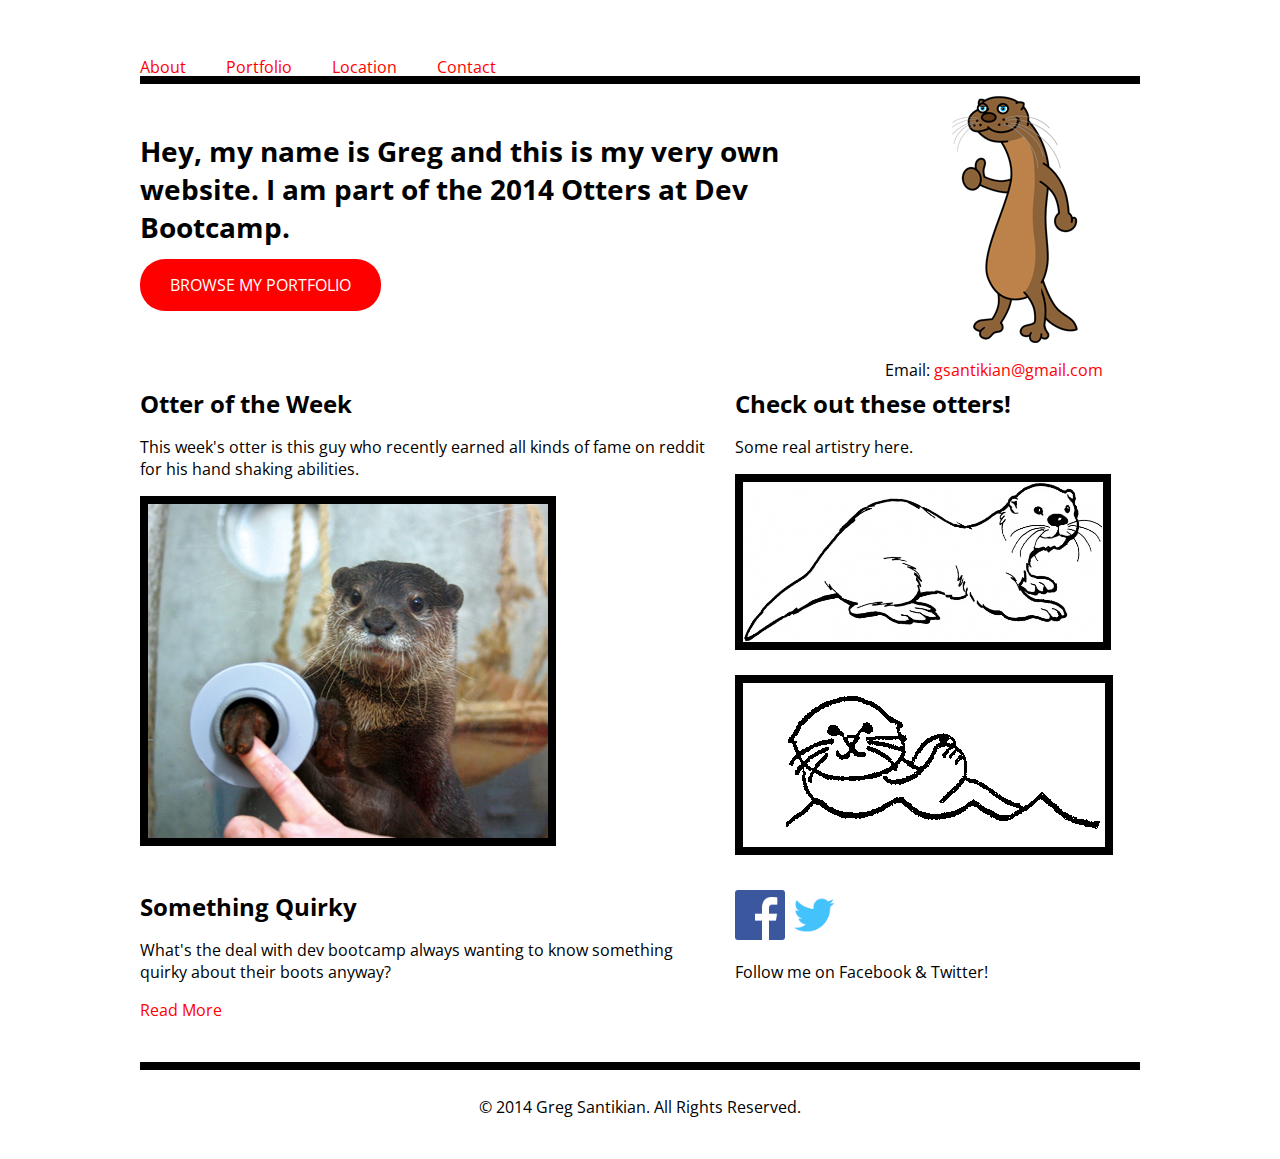
<file: index.html>
<!DOCTYPE HTML>
<html>
<head>
  <meta http-equiv="Content-Type" content="text/html; charset=utf-8"/>
  <meta name="robots" content="noindex" />
  <title>santikian.org</title>
  <link rel="stylesheet" href="css/normalize.css" type="text/css" media="screen">
  <link rel="stylesheet" href="css/grid.css" type="text/css" media="screen">
  <link href='http://fonts.googleapis.com/css?family=Open+Sans' rel='stylesheet' type='text/css'>
  <link rel="stylesheet" href="css/style.css" type="text/css" media="screen">
</head>

<body>
  <div class="container clearfix">
    <div class="grid_12">
      <ul class="nav">
        <li><a href="#">About</a></li>
        <li><a href="#">Portfolio</a></li>
        <li><a href="#">Location</a></li>
        <li class="last"><a href="#">Contact</a></li>
      </ul>
    </div>
    <div id="intro" class="grid_9">
      <h1>Hey, my name is Greg and this is my very own website. I am part of the 2014 Otters at Dev Bootcamp. </h1>
    <p><a href="#" class="btn">Browse My Portfolio</a></p>
    </div>
    <div id="cartoon" class="grid_3 omega">
      <img src="img/cartoon-otter.gif" alt="Thumbs up otter!">
    </div>

    <div id="featured-cupcake" class="grid_7">
      <h2>Otter of the Week</h2>
      <p>This week's otter is this guy who recently earned all kinds of fame on reddit for his hand shaking abilities.</p>
      <img src="img/shake.jpg" alt="Shake on it!">
    </div>

    <div id="new-cupcakes" class="grid_5 omega">
      <h2>Check out these otters!</h2>
      <p>Some real artistry here.</p>
      <img src="img/stupid_otter.jpeg" height = "160" width = "360"alt="An otter">
      <img src="img/otter.gif" alt="Another otter">
    </div>


    <div class="grid_7">
      <h2>Something Quirky</h2>
      <p>What's the deal with dev bootcamp always wanting to know something quirky about their boots anyway?</p>
      <p><a href="#" class="btn-small">Read More</a></p>
    </div>

    <div class-"grid_5 omega">
      <p>Email: <a href="#">gsantikian@gmail.com</a></p>
      <a href="http://www.facebook.com/SmellsLikeBakin"><img src="img/facebook.png" height="50" width="50" alt="Facebook"></a>
      <a href="http://www.twitter.com/#!/smellslikebakin"><img src="img/twitter-64.gif" height="50" width="50" alt="Twitter"></a>
      <p>Follow me on Facebook &amp; Twitter!</p>
    </div>

    <div id="copyright" class="grid_12">
      <p>&copy; 2014 Greg Santikian. All Rights Reserved.</p>
    </div>
  </div>
</body>
</html>
</file>
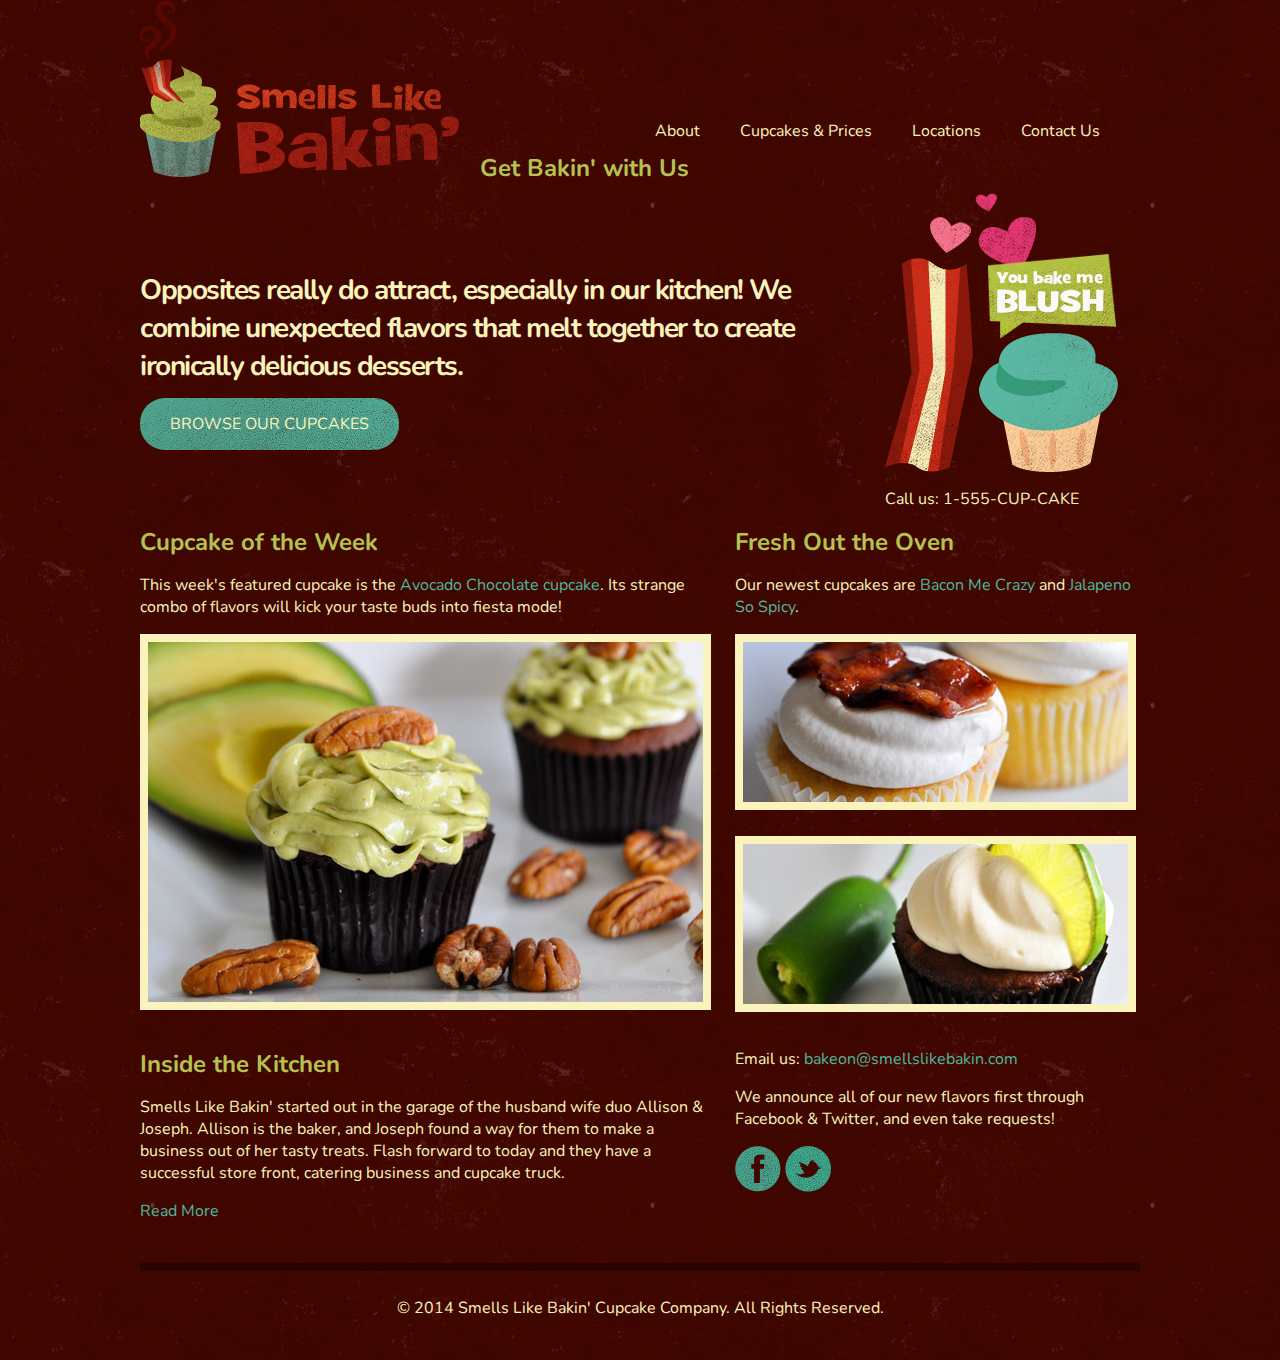
<file: portfolio/HTML_CSS_projects/index.html>
<!DOCTYPE HTML>
<html>
<head>
  <meta http-equiv="Content-Type" content="text/html; charset=utf-8"/>
  <title>Smells Like Bakin' Cupcake Company</title>
  <link rel="stylesheet" href="css/normalize.css" type="text/css" media="screen">
  <link rel="stylesheet" href="css/grid.css" type="text/css" media="screen">
  <link href='http://fonts.googleapis.com/css?family=Nunito' rel='stylesheet' type='text/css'>
  <link rel="stylesheet" href="css/style.css" type="text/css" media="screen">
</head>

<body>
  <div class="container clearfix">
    <div class="grid_4">
      <img src="img/logo.gif" alt="Smells Like Bakin">
    </div>
    <div class="grid_8 omega">
      <ul class="nav">
        <li><a href="#">About</a></li>
        <li><a href="#">Cupcakes &amp; Prices</a></li>
        <li><a href="#">Locations</a></li>
        <li class="last"><a href="#">Contact Us</a></li>
      </ul>
    </div>
    <div id="intro" class="grid_9">
      <h1>Opposites really do attract, especially in our kitchen! We combine unexpected flavors that melt together to create ironically delicious desserts.</h1>
    <p><a href="#" class="btn">Browse Our Cupcakes</a></p>
    </div>
    <div class="grid_3 omega">
      <img src="img/you-bake-me-blush.gif" alt="You Bake Me Blush">
    </div>

    <div id="featured-cupcake" class="grid_7">
      <h2>Cupcake of the Week</h2>
      <p>This week's featured cupcake is the <a href="#">Avocado Chocolate cupcake</a>. Its strange combo of flavors will kick your taste buds into fiesta mode!</p>
      <img src="img/featured-cupcake.jpg" alt="Avocado Chocolate Cupcake">
    </div>

    <div id="new-cupcakes" class="grid_5 omega">
      <h2>Fresh Out the Oven</h2>
      <p>Our newest cupcakes are <a href="#">Bacon Me Crazy</a> and <a href="#">Jalapeno So Spicy</a>.</p>
      <img src="img/new-cupcake-bacon.jpg" alt="Bacon Me Crazy">
      <img src="img/new-cupcake-jalapeno.jpg" alt="Jalapeno So Spicy">
    </div>


    <div class="grid_7">
      <h2>Inside the Kitchen</h2>
      <p>Smells Like Bakin' started out in the garage of the husband wife duo Allison &amp; Joseph. Allison is the baker, and Joseph found a way for them to make a business out of her tasty treats. Flash forward to today and they have a successful store front, catering business and cupcake truck.</p>
      <p><a href="#" class="btn-small">Read More</a></p>
    </div>

    <div class-"grid_5 omega">
      <h2>Get Bakin' with Us</h2>

      <div id="contact">
        <p>Call us: <span>1-555-CUP-CAKE</span><br>
          Email us: <a href="#">bakeon@smellslikebakin.com</a></p>
      </div>

      <p>We announce all of our new flavors first through Facebook &amp; Twitter, and even take requests!</p>
      <a href="http://www.facebook.com/SmellsLikeBakin"><img src="img/facebook.gif" alt="Facebook"></a>
      <a href="http://www.twitter.com/#!/smellslikebakin"><img src="img/twitter.gif" alt="Twitter"></a>
    </div>

    <div id="copyright" class="grid_12">
      <p>&copy; 2014 Smells Like Bakin' Cupcake Company. All Rights Reserved.</p>
    </div>
  </div>
</body>
</html>
</file>
<file: css/grid.css>
/*
 Width: 1000px
 # Columns : 12 
 Column width: 65px
 Gutter : 20px 

 */
.grid_1 { width: 65px; }
.grid_2 { width: 150px; }
.grid_3 { width: 235px; }
.grid_4 { width: 320px; }
.grid_5 { width: 405px; }
.grid_6 { width: 490px; }
.grid_7 { width: 575px; }
.grid_8 { width: 660px; }
.grid_9 { width: 745px; }
.grid_10 { width: 830px; }
.grid_11 { width: 915px; }
.grid_12 { width: 1000px; }

.grid_1,
.grid_2,
.grid_3,
.grid_4,
.grid_5,
.grid_6,
.grid_7,
.grid_8,
.grid_9,
.grid_10,
.grid_11,
.grid_12 {
	margin: 0 20px 10px 0;
	float: left;
	display: block;
}

.alpha{margin-left:0px;}
.omega{margin-right:0px;}

.container{
	width: 1000px; 
	margin: auto;
}



.clear{clear:both;display:block;overflow:hidden;visibility:hidden;width:0;height:0}.clearfix:after{clear:both;content:' ';display:block;font-size:0;line-height:0;visibility:hidden;width:0;height:0}* html .clearfix,*:first-child+html .clearfix{zoom:1}
</file>
<file: css/style.css>
body {
  font-family: 'Open Sans', sans-serif;
  color: #000000;
  background: #FFFFFF;
}

a {
  color: red;
  text-decoration: none;
}

h1 {
  font-size: 1.750em;
}

h2 {
  font-size: 1.500em;
  color: #000000;
}

.btn {
  color: #FFFFFF;
  background: red;
  padding: 15px 30px;
  margin: 40px 0px;
  border-radius: 25px;
  text-transform: uppercase;
}

.btn:hover {
  background-color: #000000;
}

ul.nav {
  margin: 20px 0 0 0;
  list-style: none;
}

ul.nav li {
  float: left;
  margin-right: 40px;
}

ul.nav li a {
  color: red;
}

#intro {
  margin: 10px 0 75px 0;
}

#new-cupcakes img {
  border: 8px solid #000000;
  margin: 0 0 20px 0;
}

#featured-cupcake img {
  border: 8px solid #000000;
}

#copyright {
  border-top: 8px solid #000000;
  padding: 10px 0px;
  margin: 15px 0px;
  text-align: center;
}

.nav {
  border-bottom: 8px solid #000000;
  padding: 20px 0px;
}
</file>
<file: portfolio/HTML_CSS_projects/css/grid.css>
/*
 Width: 1000px
 # Columns : 12 
 Column width: 65px
 Gutter : 20px 

 */
.grid_1 { width: 65px; }
.grid_2 { width: 150px; }
.grid_3 { width: 235px; }
.grid_4 { width: 320px; }
.grid_5 { width: 405px; }
.grid_6 { width: 490px; }
.grid_7 { width: 575px; }
.grid_8 { width: 660px; }
.grid_9 { width: 745px; }
.grid_10 { width: 830px; }
.grid_11 { width: 915px; }
.grid_12 { width: 1000px; }

.grid_1,
.grid_2,
.grid_3,
.grid_4,
.grid_5,
.grid_6,
.grid_7,
.grid_8,
.grid_9,
.grid_10,
.grid_11,
.grid_12 {
	margin: 0 20px 10px 0;
	float: left;
	display: block;
}

.alpha{margin-left:0px;}
.omega{margin-right:0px;}

.container{
	width: 1000px; 
	margin: auto;
}



.clear{clear:both;display:block;overflow:hidden;visibility:hidden;width:0;height:0}.clearfix:after{clear:both;content:' ';display:block;font-size:0;line-height:0;visibility:hidden;width:0;height:0}* html .clearfix,*:first-child+html .clearfix{zoom:1}
</file>
<file: portfolio/HTML_CSS_projects/css/style.css>
body {
  font-family: 'Nunito', sans-serif;
  color: #FAF3BC;
  background: #420600 url('img/bg-texture.jpg') repeat;
}

a {
  color: #4FB69F;
  text-decoration: none;
}

h1 {
  font-size: 1.750em;
  letter-spacing: -1.5px;
}

h2 {
  font-size: 1.500em;
  color: #B4C34F;
}

.btn {
  color: #FAF3BC;
  background: #4FB69F url('img/texture.png') no-repeat right top;
  padding: 15px 30px;
  margin: 40px 0px;
  border-radius: 25px;
  text-transform: uppercase;
}

.btn:hover {
  background-color: #4CC4A7;
}

ul.nav {
  margin: 120px 0 0 0;
  list-style: none;
  float: right;
}

ul.nav li {
  float: left;
  margin-right: 40px;
}

ul.nav li a {
  color: #FAF3BC;
}

#intro {
  margin: 50px 0 75px 0;
}

#new-cupcakes img {
  border: 8px solid #FAF3BC;
  margin: 0 0 20px 0;
}

#featured-cupcake img {
  border: 8px solid #FAF3BC;
}

#copyright {
  border-top: 8px solid #2A0400;
  padding: 10px 0px;
  margin: 15px 0px;
  text-align: center;
}
</file>
